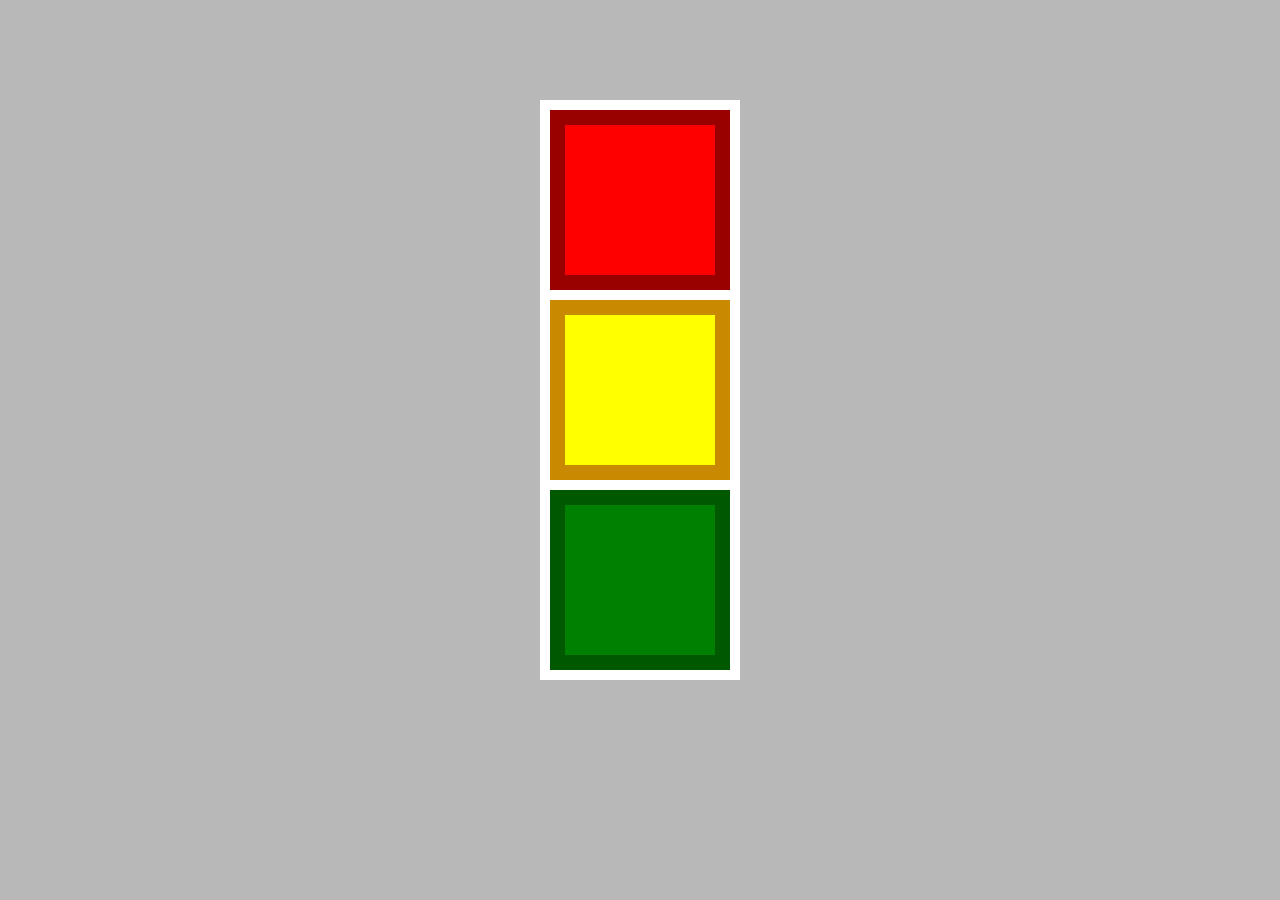
<file: index.html>
<!DOCTYPE html>
<html lang="en">
<head>
  <meta charset="UTF-8">
  <link rel="stylesheet" href="style.css">
  <meta name="viewport" content="width=device-width, initial-scale=1.0">
  <title>Document</title>
</head>
<body>
  <section class="container">
    <div class="white-border-container">
      <div class="redLight"></div>
    </div>
    <div class="white-border-container-middle">
      <div class="yellowLight"></div>
    </div>
    <div class="white-border-container">
      <div class="greenLight"></div>
    </div>
  </section>
</body>
</html>
</file>
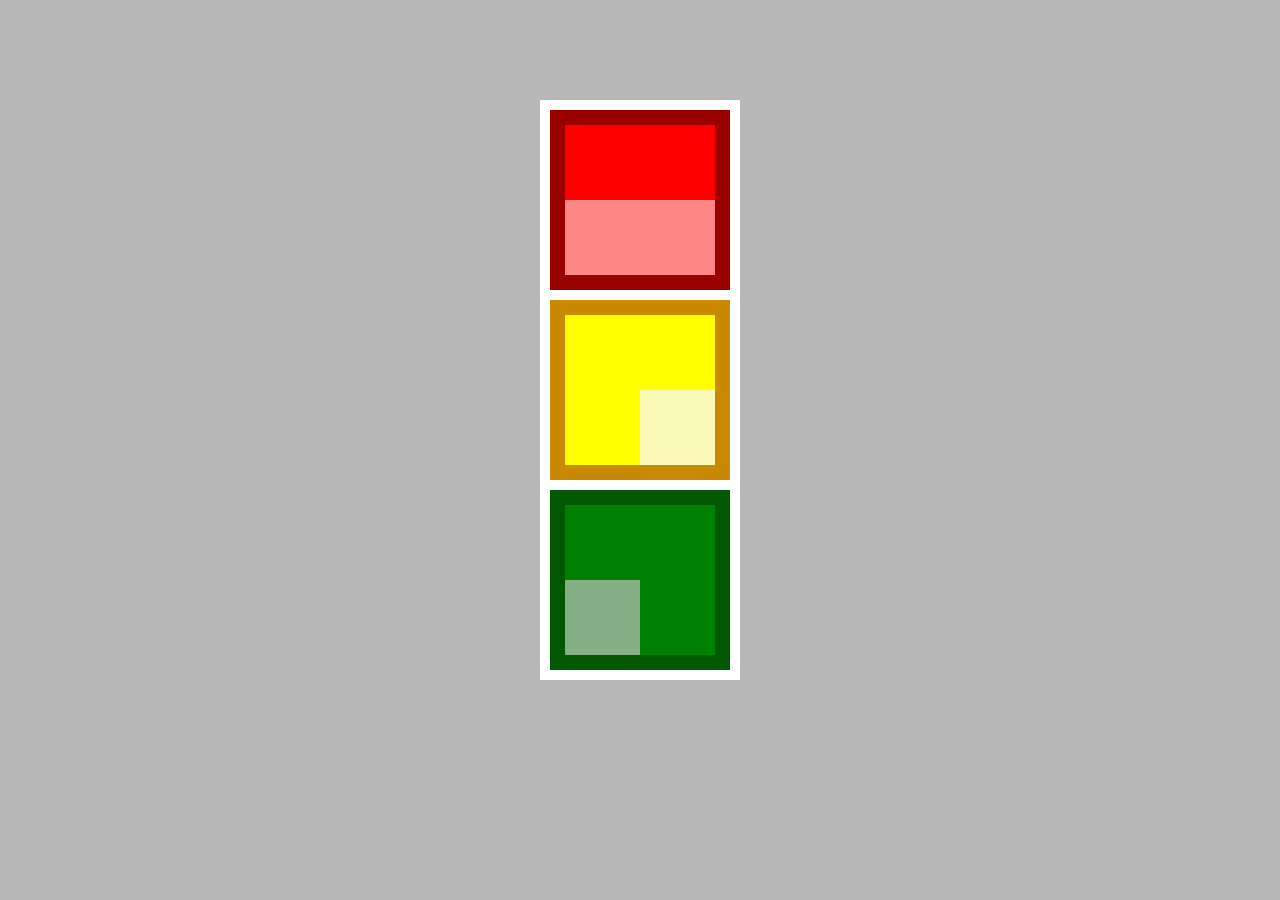
<file: index-2.html>
<!DOCTYPE html>
<html lang="en">
<head>
  <meta charset="UTF-8">
  <link rel="stylesheet" href="style-2.css">
  <meta name="viewport" content="width=device-width, initial-scale=1.0">
  <title>Document</title>
</head>
<body>
  <section class="container">
    <div class="white-border-container">
      <div class="redLight">
        <div class="redLight_2"></div>
      </div>
    </div>
    <div class="white-border-container-middle">
      <div class="yellowLight">
        <div class="yellowLight_2"></div>
      </div>
    </div>
    <div class="white-border-container">
      <div class="greenLight">
        <div class="greenLight_2"></div>
      </div>
    </div>
  </section>
</body>
</html>
</file>
<file: style.css>
/* html, body {
  height: 100%; 
}  *//* center Horizontally, can remove the margins in 'container',but then we can't scroll.*/

html {
  display: table;
  margin: auto;
}

body {
  /* these two lines below COMBINED with the html attributes above
  CENTERS ALL CONTENT ON THE PAGE (horizontally). */
  display: table-cell;
  vertical-align: middle;

  margin: 0;
  padding: 0;
  background-color: rgb(184, 184, 184);
}

.container {
  margin-top: 100px;
  margin-bottom: 100px;
  /* center horizontally */ 
  display: inline-block;

  background-color: black;
}

.white-border-container {
  height: 200px; 
  width: 200px;

  position: relative; /* does not follow when you scroll... */
  border: 10px solid white;
  box-sizing: border-box; /* width and height accounts border */
}

.white-border-container-middle {
  height: 180px; /* 200px - 20px since we have no top/bottom borders here. */
  width: 200px;

  position: relative; 
  border: 10px solid white;
  border-top: 0;
  border-bottom: 0;
  box-sizing: border-box; 
  background-color: blue;
}

.redLight {
  /* <!-- absolute position div inside a relative position div!*/ 
  position: absolute; /* stays inside its assigned location... in this case its white-border-container... */
  top: 0;
  bottom: 0; 
  right: 0;
  left: 0; /* div stretches from top to bottom, and left to right */

  background-color: red;
  border: 15px solid rgb(153, 0, 0);
}

.yellowLight {
  position: absolute;
  top: 0;
  bottom: 0; 
  right: 0;
  left: 0; 

  background-color: yellow;
  border: 15px solid rgb(201, 137, 0);
}

.greenLight {
  position: absolute;
  top: 0;
  bottom: 0; 
  right: 0;
  left: 0; 

  background-color: green;
  border: 15px solid rgb(0, 88, 0);
}
</file>
<file: style-2.css>
/* html, body {
  height: 100%; 
}  *//* center Horizontally, can remove the margins in 'container', but then we can't scroll...*/

html {
  display: table;
  margin: auto;
}

body {
  /* these two lines below COMBINED with the html attributes above
  CENTERS ALL CONTENT ON THE PAGE (horizontally). */
  display: table-cell;
  vertical-align: middle;

  margin: 0;
  padding: 0;
  background-color: rgb(184, 184, 184);
}

.container {
  margin-top: 100px;
  margin-bottom: 100px;

  background-color: black; /* not needed */
}

.white-border-container {
  height: 200px; 
  width: 200px;

  position: relative; /* relative to  its parent (container?)... Can place absolute position divs inside this! */
  border: 10px solid white;
  box-sizing: border-box; /* width and height accounts border */
}

.white-border-container-middle {
  height: 180px; /* 200px - 20px since we have no top/bottom borders here. */
  width: 200px;

  position: relative; 
  border: 10px solid white;
  border-top: 0;
  border-bottom: 0;
  box-sizing: border-box; 
  background-color: blue; /* not needed */ 
}

/* Below we have absolute position divs (that have been placed inside the white border divs), meaning that they will stay inside them! We will also have absolute position divs inside absolute positon divs!
*/

.redLight {
  position: absolute; 
  top: 0;
  bottom: 0; 
  right: 0;
  left: 0; /* div stretches from top to bottom, and left to right, of white-border-container*/

  background-color: red;
  border: 15px solid rgb(153, 0, 0);
}

.redLight_2 {
  position: absolute; /* inside redLight */
  background-color: rgb(255, 134, 134);
  top: 50%;
  bottom: 0;
  right: 0;
  left: 0;
}

.yellowLight {
  position: absolute; /* inside white-border-container-middle */
  top: 0;
  bottom: 0; 
  right: 0;
  left: 0; 

  background-color: yellow;
  border: 15px solid rgb(201, 137, 0);
}

.yellowLight_2 {
  position: absolute; /* inside yellowLight */
  background-color: #fafab8;
  top: 50%;
  bottom: 0;
  right: 0;
  left: 50%;
}

.greenLight { 
  position: absolute; /* inside white-border-container */
  top: 0;
  bottom: 0; 
  right: 0;
  left: 0; 

  background-color: green;
  border: 15px solid rgb(0, 88, 0);
}

.greenLight_2 {
  position: absolute; /* inside greenLight */
  background-color: rgb(134, 175, 134);
  top: 50%;
  bottom: 0;
  right: 50%;
  left: 0;
}
</file>
